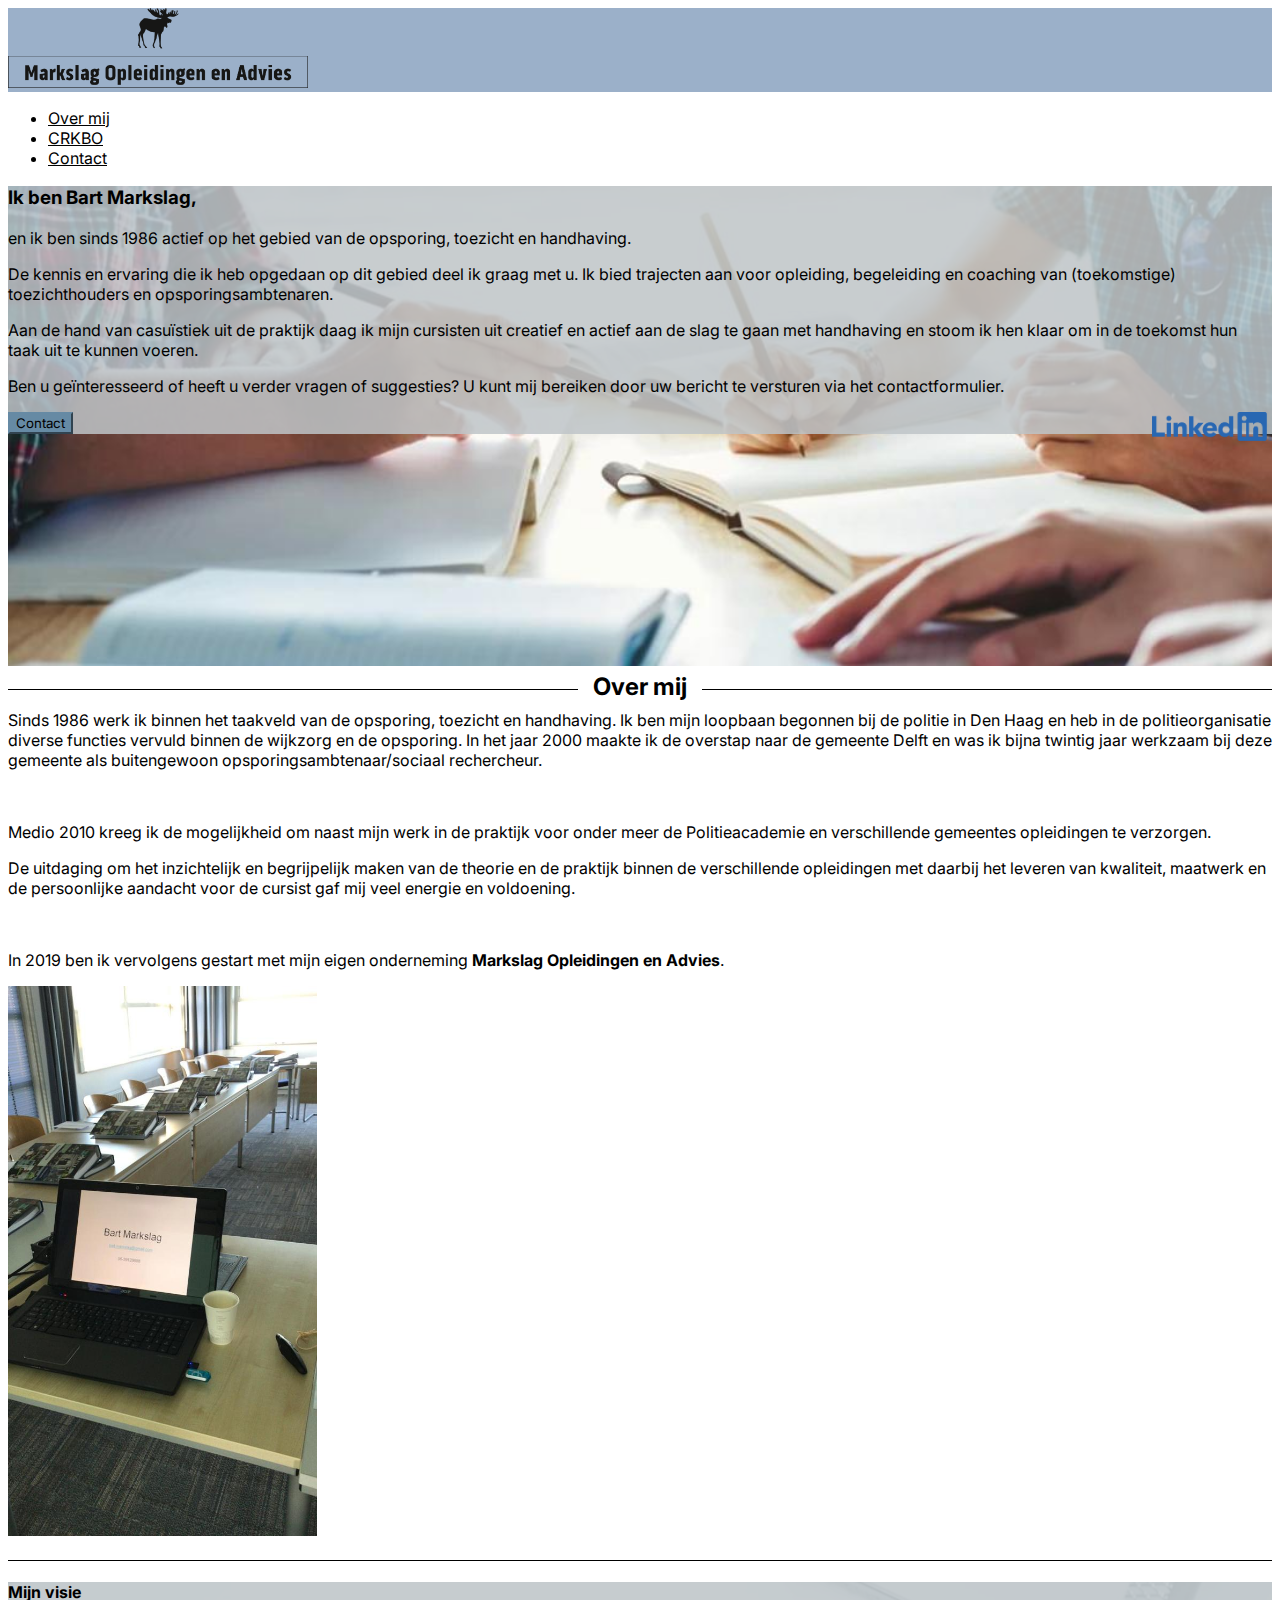
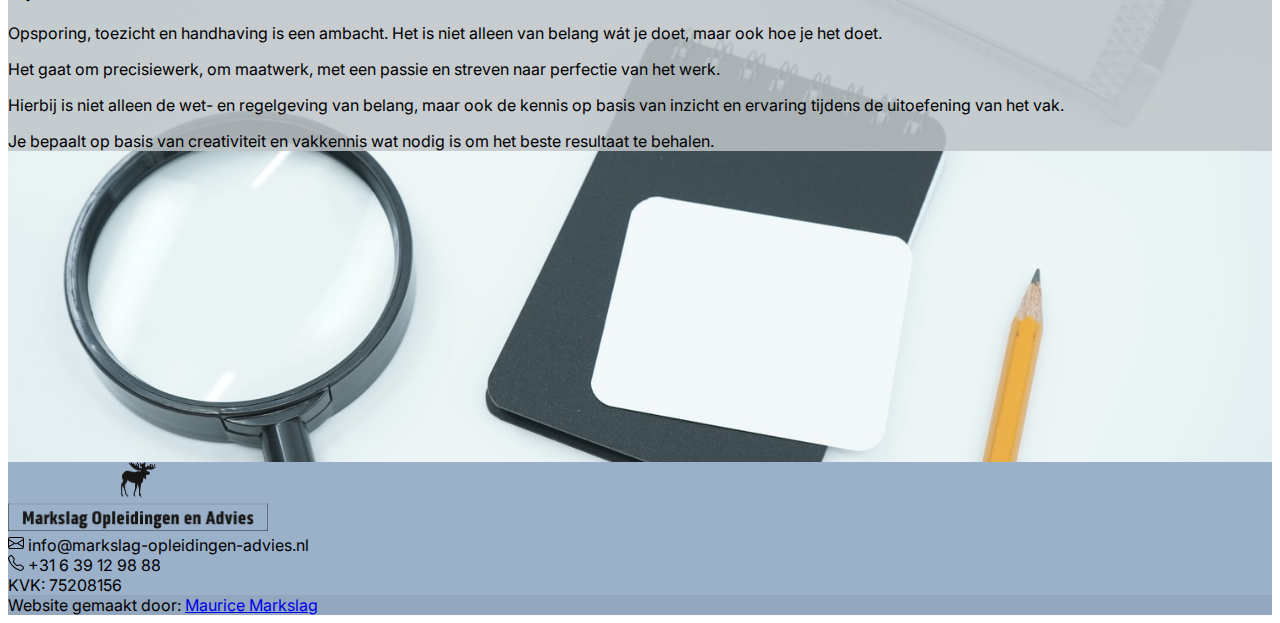
<file: index.html>
<!DOCTYPE html>
<html lang="en">
<head>
    <meta charset="UTF-8">
    <meta name="viewport" content="width=device-width, initial-scale=1.0">
    <link href="https://cdn.jsdelivr.net/npm/bootstrap@5.0.2/dist/css/bootstrap.min.css" rel="stylesheet" integrity="sha384-EVSTQN3/azprG1Anm3QDgpJLIm9Nao0Yz1ztcQTwFspd3yD65VohhpuuCOmLASjC" crossorigin="anonymous">
    <link href="styles.css" rel="stylesheet"/>
    <link rel="preconnect" href="https://fonts.googleapis.com">
    <link rel="preconnect" href="https://fonts.gstatic.com" crossorigin>   
    <link href="https://fonts.googleapis.com/css2?family=Inter:wght@400;600&display=swap" rel="stylesheet">
    <script src="https://www.google.com/recaptcha/api.js" async defer></script>
    <title>Markslag Opleidingen & Advies</title>
</head>

<body>

    <!-- Logo -->
    <div class="container-lg d-flex justify-content-center py-2" style="background-color: rgba(155, 176, 201, 1)">
        <img src="images/MOA-logo.png" alt="logo" class="img-fluid" width="300px" >
    </div>

    <!-- Navigation -->
    <ul class="container-lg nav justify-content-around">
        <li class="nav-item">
            <a class="nav-link active" aria-current="page" href="index.html" style="color: black;">Over mij</a>
        </li>
        <li class="nav-item">
            <a class="nav-link" href="crkbo.html" style="color: black;">CRKBO</a>
        </li>
        <li class="nav-item">
            <a id="navContact" class="nav-link" href="#" style="color: black;">Contact</a>
        </li>  
    </ul>

    <!-- Modal Contact Form -->
    <div id="myModal" class="modal">
        <div class="modal-content">
            <div class="header">
                <h3 class="title">Contact</h3>
                <div class="close">&times;</div>
            </div>
            <form id="contact-form" method="post" action="contactform.php" role="form">

                <div class="response"></div>
                
                <div class="controls">
                    <div class="form-group">
                        <label for="form_name">Naam *</label>
                        <input id="form_name" type="text" name="name" class="form-control" required="required" data-error="Vul graag uw voornaam in.">
                        <div class="help-block with-errors"></div>
                    </div>
                    <div class="form-group">
                        <label for="form_mail">E-mail adres *</label>
                        <input id="form_mail" type="text" name="email" class="form-control" required="required" data-error="Vul graag uw e-mail adres in.">
                        <div class="help-block with-errors"></div>
                    </div>
                    <div class="form-group">
                        <label for="form_tel">Telefoonnummer</label>
                        <input id="form_tel" type="text" name="tel" class="form-control" data-error="Vul graag uw telefoonnummer in.">
                        <div class="help-block with-errors"></div>
                    </div>
                    <div class="col-md-12">
                        <div class="form-group">
                            <label for="form_message">Beschrijving *</label>
                            <textarea id="form_message" name="message" class="form-control" placeholder="Type hier uw vraag" rows="4" required="required" data-error="Vul graag uw vraag in."></textarea>
                            <div class="help-block with-errors"></div>
                        </div>
                    </div>
                    <div class="col-md-12">
                        <br/>
                        <div class="g-recaptcha" data-sitekey="6Legdu0bAAAAAKxqeWi94BseKurVY5XL2_OF_uVT"
                        data-callback="recaptcha_callback"></div>
                        <br/>
                        <button type="submit" class="btn btn-primary mt-3">Verstuur Bericht</button>
                    </div>
                </div>
            </form>
        </div>
    </div>

    <!-- Introduction -->
    <div id="introduction" class="container-lg d-flex justify-content-center align-items-center">
            <div class="mx-5 my-3 px-3 py-3 rounded" style="background-color: rgba(190, 196, 200, 0.85)">
                <h3>Ik ben Bart Markslag,</h3>
                <p>en ik ben sinds 1986 actief op het gebied van de opsporing, toezicht en handhaving.</p>
                <p>De kennis en ervaring die ik heb opgedaan op dit gebied deel ik graag met u. Ik bied trajecten aan voor opleiding,
                    begeleiding en coaching van (toekomstige) toezichthouders en opsporingsambtenaren.</p>
                <p>Aan de hand van casuïstiek uit de praktijk daag ik mijn cursisten uit creatief en actief aan de slag te gaan met 
                    handhaving en stoom ik hen klaar om in de toekomst hun taak uit te kunnen voeren.</p>
                <p>Ben u geïnteresseerd of heeft u verder vragen of suggesties?
                    U kunt mij bereiken door uw bericht te versturen via het contactformulier.</p>
                
                <button id="myBtn" type="button" class="btn btn-primary">Contact</button>
                <a href="https://www.linkedin.com/in/bart-markslag-28b99a18b/" target="_blank">
                    <img src="./images/LI-Logo.png" alt="LinkedIn Logo" width="120px" style="float: right;"/>
                </a>
            </div>
    </div>

    <!-- Over mij -->
    <div id="overmij" class="container-lg">
        <h2 class="my-5"><span>Over mij</span></h2>
        <div class="row">
            <div class="col-lg-6 col-md-6 col-sm-12">
                <p class="mx-5">Sinds 1986 werk ik binnen het taakveld van de opsporing, toezicht en handhaving. Ik ben mijn loopbaan 
                    begonnen bij de politie in Den Haag en heb in de politieorganisatie diverse functies vervuld binnen de wijkzorg en 
                    de opsporing. In het jaar 2000 maakte ik de overstap naar de gemeente Delft en was ik bijna twintig jaar werkzaam bij 
                    deze gemeente als buitengewoon opsporingsambtenaar/sociaal rechercheur.</p></br>
                <p class="mx-5">Medio 2010 kreeg ik de mogelijkheid om naast mijn werk in de praktijk voor onder meer de Politieacademie en verschillende gemeentes 
                    opleidingen te verzorgen. </p>
                <p class="mx-5">De uitdaging om het inzichtelijk en begrijpelijk maken van de theorie en de praktijk binnen de verschillende 
                    opleidingen met daarbij het leveren van kwaliteit, maatwerk en de persoonlijke aandacht voor de cursist gaf mij veel energie en 
                    voldoening.</p></br>
                <p class="mx-5">In 2019 ben ik vervolgens gestart met mijn eigen onderneming <strong>Markslag Opleidingen en Advies</strong>.</p>
            </div>
            <div class="col-lg-6 col-md-6 col-sm-12 text-left">
                <img src="./images/classroom.jpg" alt="classroom" max-width="100%" height="550px" class="rounded ms-5 ms-md-0"/>
            </div>
        </div>
        <h2 class="my-3"></h2>
    </div>

    <!-- Motto -->
    <div id="motto" class="container-lg d-flex justify-content-start align-items-start">
            <div class="rounded col-lg-6 col-md-6 col-sm-10 my-5 mx-5 py-5 px-5 text-center" style="background-color: rgba(190, 196, 200, 0.85)">
                <h4>Mijn visie</h4>
                <p class="text-center">
                    Opsporing, toezicht en handhaving is een ambacht. Het is niet alleen van belang wát je doet, maar ook hoe je het doet.</p>
                <p class="text-center">Het gaat om precisiewerk, om maatwerk, met een passie en streven naar perfectie van het werk. </p>
                <p class="text-center">Hierbij is niet alleen de wet- en regelgeving van belang, maar ook de kennis op basis van inzicht 
                    en ervaring tijdens de uitoefening van het vak. </p>
                <p class="text-center">Je bepaalt op basis van creativiteit en vakkennis wat nodig is om het beste resultaat te behalen.</p>
            </div>
        
    </div>

    <!-- Footer -->
    <footer class="container-lg text-center" style="background-color: rgba(155, 176, 201, 1);">
        <section>
                <div class="row">
                    <div class="footer col-lg-3 col-md-3 col-sm-12 py-4">
                        <img src="./images/MOA-logo.png" alt="logo" class="img-fluid" width="260"/>
                    </div>
                    <div class="footer col-lg-3 col-md-3 col-sm-12 py-5">
                        <img src="icons/envelope.svg"/>
                        <span class="ps-2">info@markslag-opleidingen-advies.nl</span>
                    </div>
                    <div class="footer col-lg-3 col-md-3 col-sm-12 py-5">
                        <img src="icons/telephone.svg"/>
                        <span class="ps-2">+31 6 39 12 98 88</span>
                    </div>
                    <div class="footer col-lg-3 col-md-3 col-sm-12 py-5">
                        <span>KVK: 75208156</span>
                    </div>
                </div>
        </section>
            <div class="row">
                <div class="text-center p-4 fw-bold" style="background-color: rgba(0, 0, 0, 0.05);">
                    Website gemaakt door:
                    <a class="text-reset fw-light" href="http://mauricemarkslag.github.io/portfoliowebsite/" target="_blank">Maurice Markslag</a>
                </div>
            </div>
    </footer>

    <script src="https://cdn.jsdelivr.net/npm/bootstrap@5.0.2/dist/js/bootstrap.bundle.min.js" integrity="sha384-MrcW6ZMFYlzcLA8Nl+NtUVF0sA7MsXsP1UyJoMp4YLEuNSfAP+JcXn/tWtIaxVXM" crossorigin="anonymous"></script>  
    <script src="main.js" type="text/javascript"></script>  
    <script src="ajax.js" type="text/javascript"></script>
    <script src="recaptcha.js" type="text/javascript"></script>
</body>
</html>
</file>
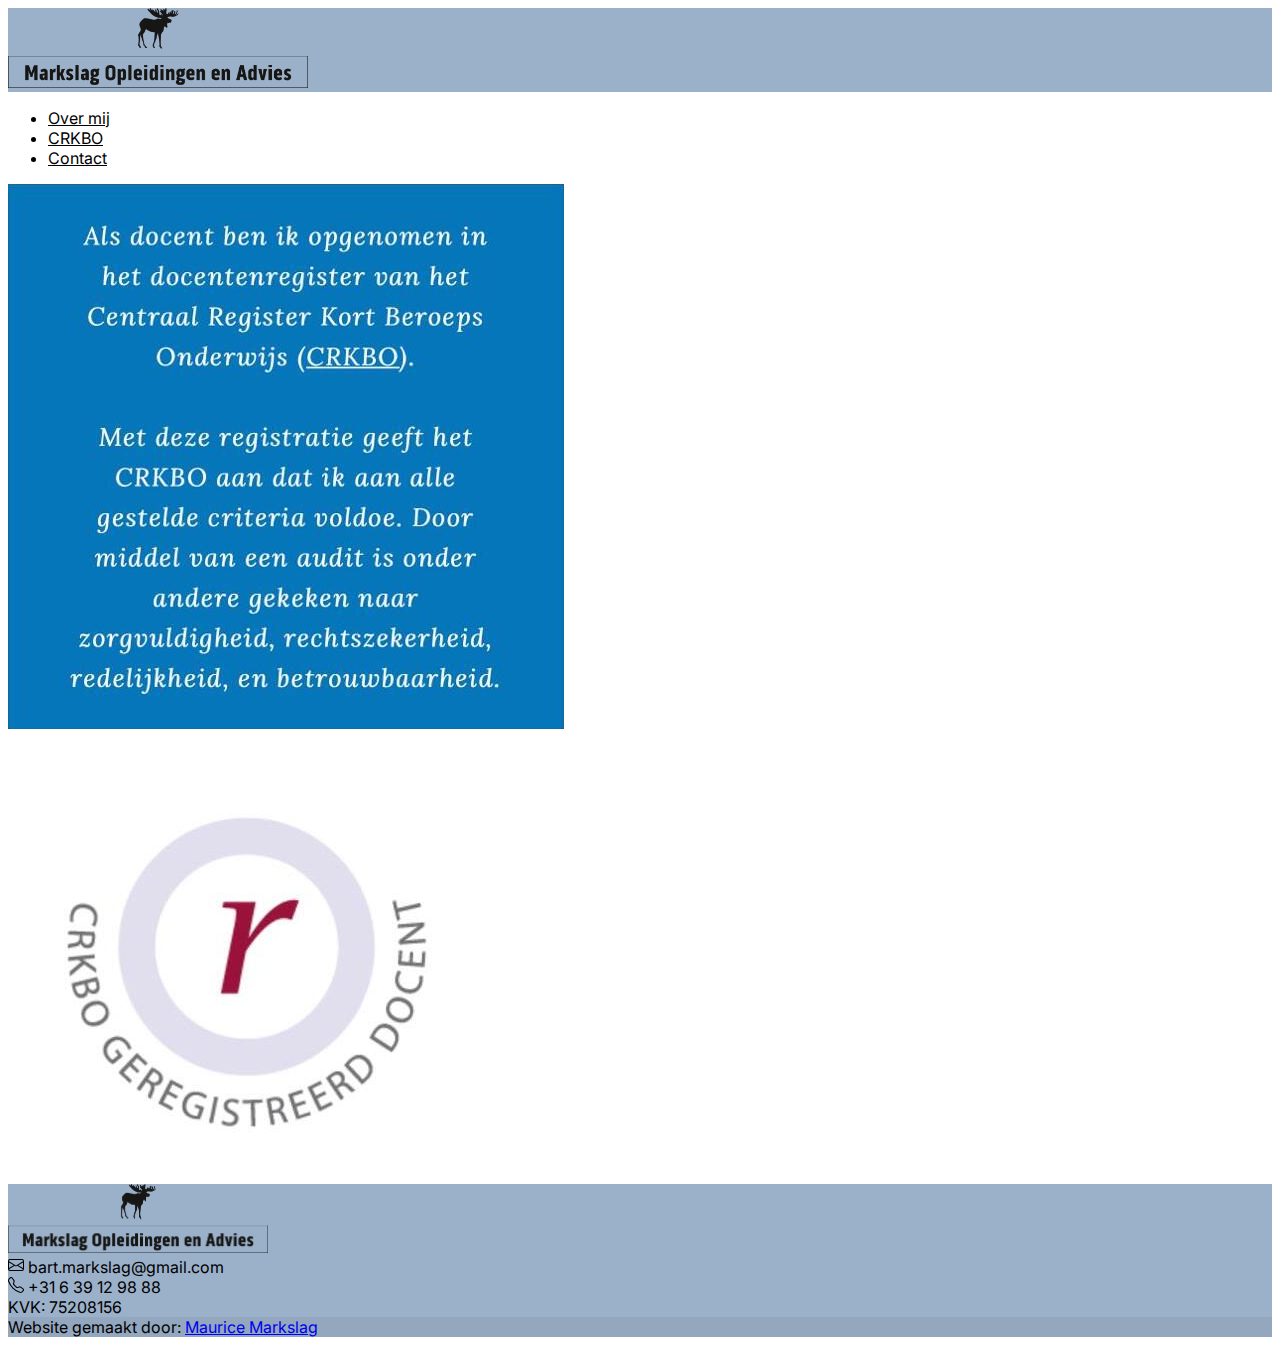
<file: crkbo.html>
<!DOCTYPE html>
<html lang="en">
<head>
    <meta charset="UTF-8">
    <meta name="viewport" content="width=device-width, initial-scale=1.0">
    <link href="https://cdn.jsdelivr.net/npm/bootstrap@5.0.2/dist/css/bootstrap.min.css" rel="stylesheet" integrity="sha384-EVSTQN3/azprG1Anm3QDgpJLIm9Nao0Yz1ztcQTwFspd3yD65VohhpuuCOmLASjC" crossorigin="anonymous">
    <link href="styles.css" rel="stylesheet"/>
    <link rel="preconnect" href="https://fonts.googleapis.com">
    <link rel="preconnect" href="https://fonts.gstatic.com" crossorigin>   
    <link href="https://fonts.googleapis.com/css2?family=Inter:wght@400;600&display=swap" rel="stylesheet">
    <script src="https://www.google.com/recaptcha/api.js" async defer></script>
    <title>Markslag Opleidingen & Advies</title>
</head>

<body>

    <!-- Logo -->
    <div class="container-lg d-flex justify-content-center py-2" style="background-color: rgba(155, 176, 201, 1)">
        <img src="images/MOA-logo.png" alt="logo" class="img-fluid" width="300px" >
    </div>

    <!-- Navigation -->
    <ul class="container-lg nav justify-content-around">
        <li class="nav-item">
            <a class="nav-link active" aria-current="page" href="index.html" style="color: black;">Over mij</a>
        </li>
        <li class="nav-item">
            <a class="nav-link" href="crkbo.html" style="color: black;">CRKBO</a>
        </li>
        <li class="nav-item">
            <a id="navContact" class="nav-link" href="#" style="color: black;">Contact</a>
        </li>  
    </ul>

    <!-- Modal Contact Form -->
    <div id="myModal" class="modal">
        <div class="modal-content">
            <div class="header">
                <h3 class="title">Contact</h3>
                <div class="close">&times;</div>
            </div>
            <form id="contact-form" method="post" action="contactform.php" role="form">

                <div class="response"></div>
                
                <div class="controls">
                    <div class="form-group">
                        <label for="form_name">Naam *</label>
                        <input id="form_name" type="text" name="name" class="form-control" required="required" data-error="Vul graag uw voornaam in.">
                        <div class="help-block with-errors"></div>
                    </div>
                    <div class="form-group">
                        <label for="form_mail">E-mail adres *</label>
                        <input id="form_mail" type="text" name="email" class="form-control" required="required" data-error="Vul graag uw e-mail adres in.">
                        <div class="help-block with-errors"></div>
                    </div>
                    <div class="form-group">
                        <label for="form_tel">Telefoonnummer</label>
                        <input id="form_tel" type="text" name="tel" class="form-control" data-error="Vul graag uw telefoonnummer in.">
                        <div class="help-block with-errors"></div>
                    </div>
                    <div class="col-md-12">
                        <div class="form-group">
                            <label for="form_message">Beschrijving *</label>
                            <textarea id="form_message" name="message" class="form-control" placeholder="Type hier uw vraag" rows="4" required="required" data-error="Vul graag uw vraag in."></textarea>
                            <div class="help-block with-errors"></div>
                        </div>
                    </div>
                    <div class="col-md-12">
                        <br/>
                        <div class="g-recaptcha" data-sitekey="6Legdu0bAAAAAKxqeWi94BseKurVY5XL2_OF_uVT"
                        data-callback="recaptcha_callback"></div>
                        <br/>
                        <button type="submit" class="btn btn-primary mt-3">Verstuur Bericht</button>
                    </div>
                </div>
            </form>
        </div>
    </div>

    <!-- CRKBO -->
    <div class="container-lg d-flex justify-content-center my-5">
        <div class="row">
            <div class="col-lg-6 col-md-6 col-sm-12">
                <img src="images/crkbo-text.jpg" alt="crkbo-text" class="img-fluid"/>
            </div>
            <div class="col-lg-6 col-md-6 col-sm-12">
                <img src="images/crkbo-logo.jpg" alt="crkbo-logo" class="img-fluid"/>
            </div>
        </div>
    </div>

    <!-- Footer -->
    <footer class="container-lg text-center" style="background-color: rgba(155, 176, 201, 1);">
        <section>
                <div class="row">
                    <div class="footer col-lg-3 col-md-3 col-sm-12 py-4">
                        <img src="./images/MOA-logo.png" alt="logo" class="img-fluid" width="260"/>
                    </div>
                    <div class="footer col-lg-3 col-md-3 col-sm-12 py-5">
                        <img src="icons/envelope.svg"/>
                        <span class="ps-2">bart.markslag@gmail.com</span>
                    </div>
                    <div class="footer col-lg-3 col-md-3 col-sm-12 py-5">
                        <img src="icons/telephone.svg"/>
                        <span class="ps-2">+31 6 39 12 98 88</span>
                    </div>
                    <div class="footer col-lg-3 col-md-3 col-sm-12 py-5">
                        <span>KVK: 75208156</span>
                    </div>
                </div>
        </section>
            <div class="row">
                <div class="text-center p-4 fw-bold" style="background-color: rgba(0, 0, 0, 0.05);">
                    Website gemaakt door:
                    <a class="text-reset fw-light" href="http://mauricemarkslag.github.io/portfoliowebsite/" target="_blank">Maurice Markslag</a>
                </div>
            </div>
    </footer>


    <script src="https://cdn.jsdelivr.net/npm/bootstrap@5.0.2/dist/js/bootstrap.bundle.min.js" integrity="sha384-MrcW6ZMFYlzcLA8Nl+NtUVF0sA7MsXsP1UyJoMp4YLEuNSfAP+JcXn/tWtIaxVXM" crossorigin="anonymous"></script>
    <script src="main.js" type="text/javascript"></script>
    <script src="ajax.js" type="text/javascript"></script>
    <script src="recaptcha.js" type="text/javascript"></script>
</body>
</html>
</file>
<file: styles.css>
* {
    font-family: 'Inter', sans-serif;
}

h2 h3 h4 {
    font-weight: 600;
}

#introduction {
    background-image: url('./images/background.jpg');
    background-position: center;
    background-repeat: no-repeat;
    background-size: cover;
    min-height: 30rem;
    width: 100%;
}

h2 {
    width: 100%;
    text-align: center;
    border-bottom: 1px solid black;
    line-height: 0.1em;
}

h2 span {
    background-color: #fff;
    padding: 0 15px;
}


#motto {
    background-image: url('./images/background2.jpeg');
    background-position: center;
    background-repeat: no-repeat;
    background-size: cover;
    min-height: 30rem;
    width: 100%;
}

.nav-link:hover {
    text-decoration: underline;
}

.btn-primary {
    background-color: rgba(102, 138, 164, 1);
    border-color: rgba(102, 138, 164, 1)
}

/* Modal Contact Form */
.modal {
    display: none; /* Hidden by default */
    position: fixed; /* Stay in place */
    z-index: 1; /* Sit on top */
    width: 100%; /* Full width */
    height: 100%; /* Full height */
    overflow: auto; /* Enable scroll if needed */
    background-color: rgba(0,0,0, 0.4); /* Black w/ opacity */
  }
  
  /* Modal Content/Box */
  .modal-content {
    background-color: #fefefe;
    margin: 15% auto; /* 15% from the top and centered */
    padding: 20px;
    border: 1px solid #888;
    width: 80%; /* Could be more or less, depending on screen size */
  }

  /* Title */
  .title {
    float: left;
  }
  
  /* The Close Button */
  .close {
    color: rgb(172, 172, 172);
    float: right;
    font-size: 28px;
    font-weight: bold;
  }
  
  .close:hover,
  .close:focus {
    color: black;
    text-decoration: none;
    cursor: pointer;
  }

  /* Footer responsive */
  @media only screen and (max-width: 768px) {
      .footer {
        padding-top: 10px !important;
        padding-bottom: 10px !important;
      }

  }
</file>
